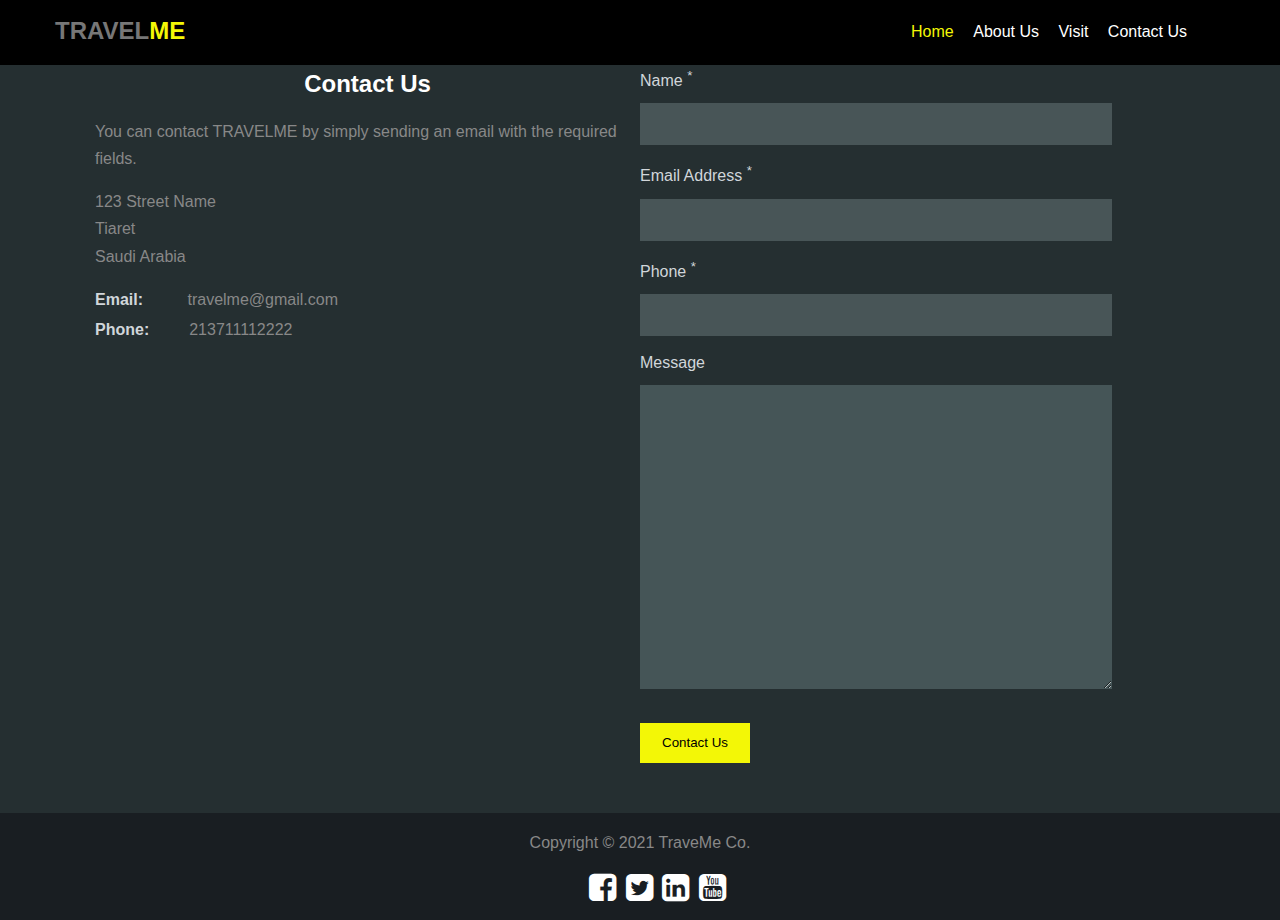
<file: contactus.html>
<!DOCTYPE html>
<html lang="en">
<head>
    <meta charset="UTF-8">
    <meta http-equiv="X-UA-Compatible" content="IE=edge">
    <meta name="viewport" content="width=device-width, initial-scale=1.0">
    <link rel="stylesheet" href="css/font-awesome.min.css">
    <link rel="stylesheet" href="css/style.css">
    <title>Document</title>
</head>
<body>
      <!-- Start Navbar -->
            
      <div class="navbar">
        <div class="container">
            <a href="index.html"><h2 class="logo fl-left">Travel<span>Me</span></h2></a>
             <ul>
                <li><a href="index.html" class="active">Home</a></li>
                <li><a href="aboutus.html">About Us</a></li>
                <li><a href="visit.html">Visit</a></li>
                <li><a href="contactus.html">Contact Us</a></li>

            </ul>
        </div>
    </div>
    
    <!-- End Navbar -->
    <div class="contact-me" id="contactMe">
        <div class="container">
            <div class="info fl-left">
                <h2>Contact Us</h2>
                <p>You can contact TRAVELME by simply sending an email with the required fields.</p>
                <p>123 Street Name<br>Tiaret<br>Saudi Arabia</p>
                <p><strong>Email:</strong> travelme@gmail.com</p>
                <p><strong>Phone:</strong>213711112222</p>
            </div>
            <div class="form fl-left">
                <form>
                    <label>Name <sup>*</sup></label>
                    <input type="text" name="name">
                    <label>Email Address <sup>*</sup></label>
                    <input type="text" name="name">
                    <label>Phone <sup>*</sup></label>
                    <input type="text" name="name">
                    <label>Message</label>
                    <textarea></textarea>
                    <input type="submit" value="Contact Us">
                </form>
            </div>
        </div>
    </div>

     <!-- Start Footer -->
        
     <div class="footer">
        <div class="container">
            <p>Copyright &copy; 2021 TraveMe Co.</p>
            <ul>
                <li><a href="#" target="_blank"><i
                            class="fa fa-facebook-square fa-2x"></i></a></li>
                <li><a href="#" target="_blank"><i
                            class="fa fa-twitter-square fa-2x"></i></a></li>
                <li><a href="#" target="_blank"><i
                            class="fa fa-linkedin-square fa-2x"></i></a></li>
                <li><a href="#" target="_blank"><i
                            class="fa fa-youtube-square fa-2x"></i></a></li>
            </ul>
        </div>
    </div>
    
    <!-- End Footer -->
</body>
</html>
</file>
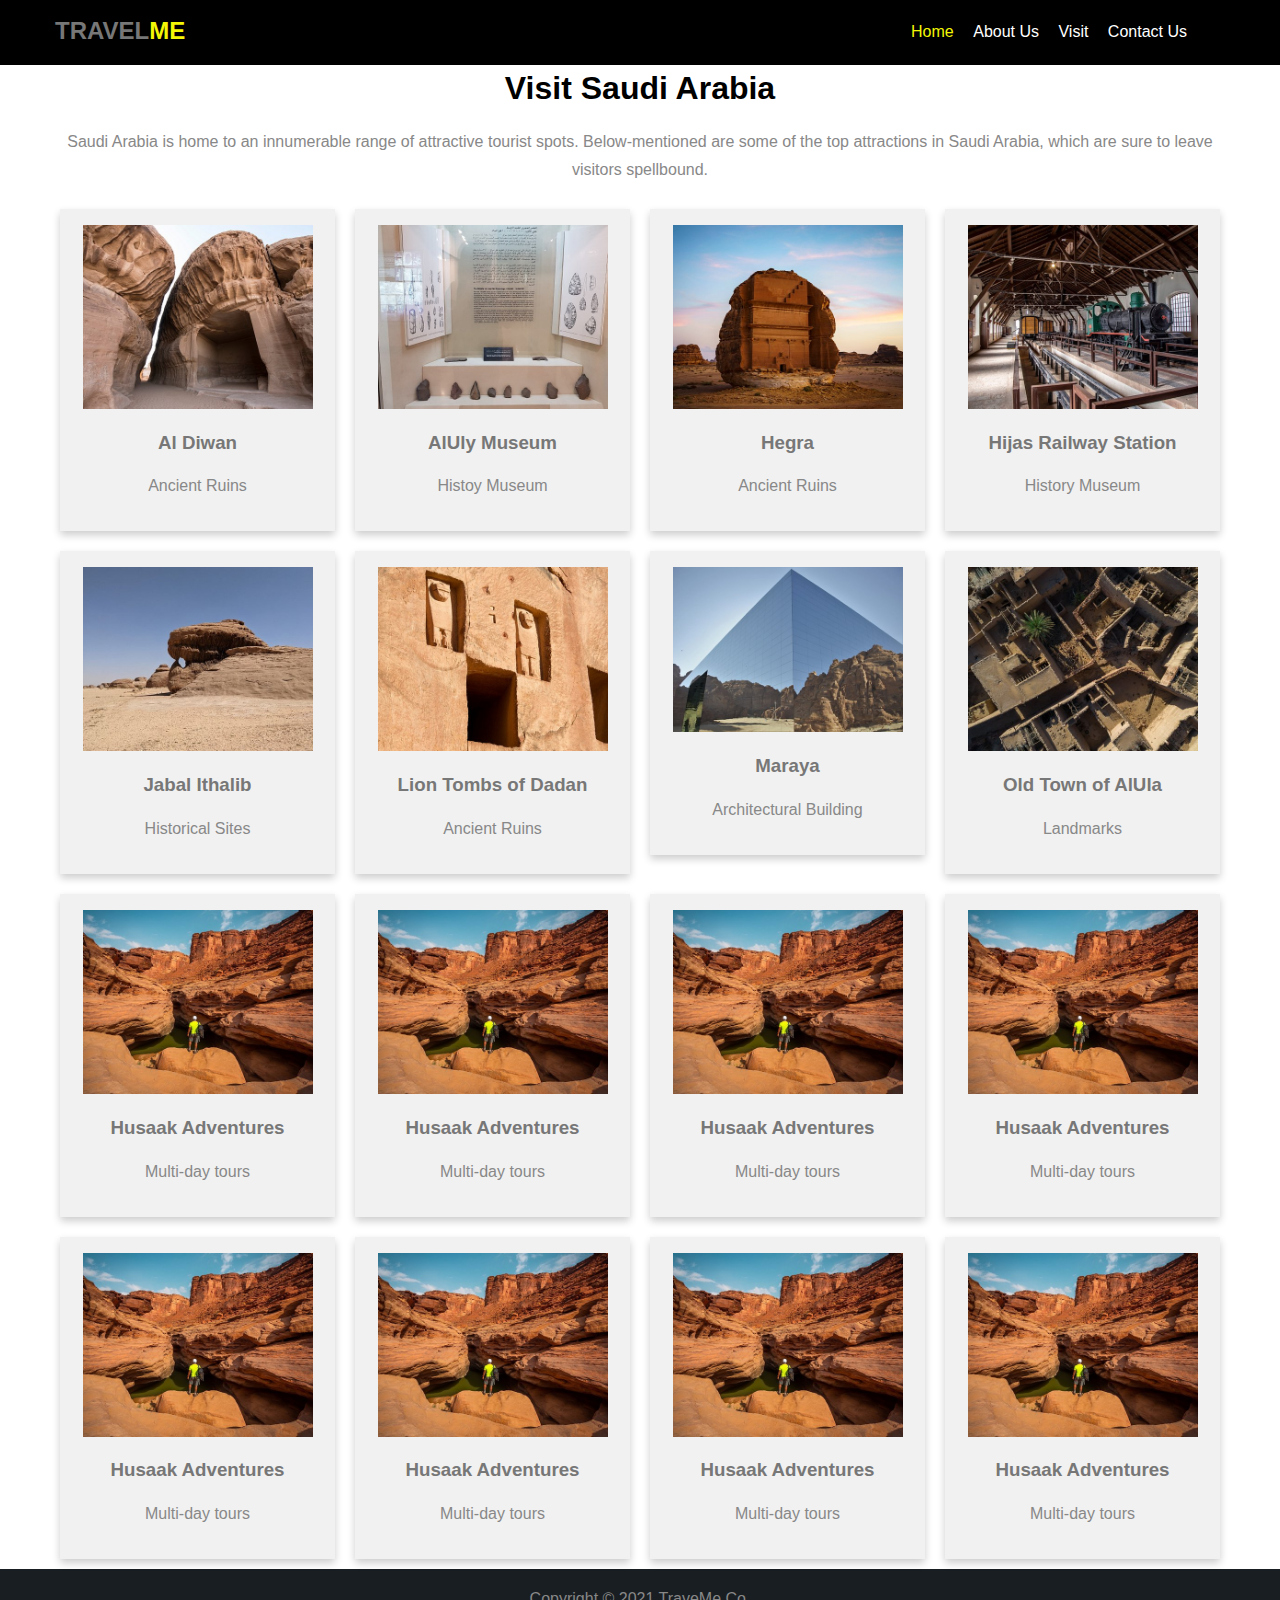
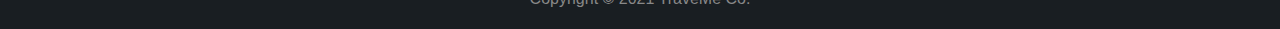
<file: visit.html>
<!DOCTYPE html>
<html lang="en">

<head>
    <meta charset="UTF-8">
    <meta http-equiv="X-UA-Compatible" content="IE=edge">
    <meta name="viewport" content="width=device-width, initial-scale=1.0">
    <link rel="stylesheet" href="css/font-awesome.min.css">
    <link rel="stylesheet" href="css/style.css">
    <link rel="stylesheet" href="css/box.css">
    <title>Travel Me</title>
</head>

<body>

    <!-- Start Navbar -->

    <div class="navbar" style="position: fixed;overflow: hidden;background-color: rgb(0, 0, 0);position: fixed;top: 0;width: 100%;">
        <div class="container">
            <a href="index.php">
                <h2 class="logo fl-left">Travel<span>Me</span></h2>
            </a>
            <ul>
                <li><a href="index.php" class="active">Home</a></li>
                <li class="dropdown">
                    <a href="aboutus.php">About Us</a>
                    <div class="dropdown-content">
                        <a style="color:black;" href="aboutus.php">About Us</a>
                        <a style="color:black;" href="aboutus.php">Pricing</a>
                    </div>
                </li>
                <li><a href="visit.html">Visit</a></li>
                <li><a href="contactus.php">Contact Us</a></li>

            </ul>
        </div>
    </div>

    <!-- End Navbar -->

    <!-- Start Header -->

    <div class="container" style="margin-top: 70px;text-align: center;">
        <h1 id="header" >Visit Saudi Arabia</h1>
        <p id="info">Saudi Arabia is home to an innumerable range of attractive tourist spots. Below-mentioned are some
            of the top attractions in Saudi Arabia, which are sure to leave visitors spellbound.</p>

    </div>
    <!-- End Header -->

    <!-- Start Boxes -->
    <div class="container">
        <div class="row">
            <div class="column">
                <div class="card">
                    <img src="./images/visit/al_diwan.jpg">
                    <h3>Al Diwan</h3>
                    <p>Ancient Ruins</p>
                </div>
            </div>

            <div class="column">
                <div class="card">
                    <img src="./images/visit/aluia_museum.jpg">
                    <h3>AlUly Museum</h3>
                    <p>Histoy Museum</p>
                </div>
            </div>

            <div class="column">
                <div class="card">
                    <img src="./images/visit/Hegra.jpg">
                    <h3>Hegra</h3>
                    <p>Ancient Ruins</p>
                </div>
            </div>

            <div class="column">
                <div class="card">
                    <img src="./images/visit/hijaz_railway.jpg">
                    <h3>Hijas Railway Station</h3>
                    <p>History Museum</p>
                </div>
            </div>
        </div>
        <div class="row">
            <div class="column">
                <div class="card">

                    <img src="./images/visit/jabal_ithlib.jpg">
                    <h3>Jabal Ithalib</h3>
                    <p>Historical Sites</p>
                </div>
            </div>

            <div class="column">
                <div class="card">
                    <img src="./images/visit/lion_tombs.jpg">
                    <h3>Lion Tombs of Dadan</h3>
                    <p>Ancient Ruins</p>
                </div>
            </div>

            <div class="column">
                <div class="card">
                    <img src="./images/visit/maraya.jpg">
                    <h3>Maraya</h3>
                    <p>Architectural Building</p>
                </div>
            </div>

            <div class="column">
                <div class="card">
                    <img src="./images/visit/old_town.jpg">
                    <h3>Old Town of AlUla</h3>
                    <p>Landmarks</p>
                </div>
            </div>
        </div>
        <div class="row">
            <div class="column">
                <div class="card">
                    <img src="./images/visit/adventures.jpg">
                    <h3>Husaak Adventures</h3>
                    <p>Multi-day tours</p>
                </div>
            </div>

            <div class="column">
                <div class="card">
                    <img src="./images/visit/adventures.jpg">
                    <h3>Husaak Adventures</h3>
                    <p>Multi-day tours</p>
                </div>
            </div>

            <div class="column">
                <div class="card">
                    <img src="./images/visit/adventures.jpg">
                    <h3>Husaak Adventures</h3>
                    <p>Multi-day tours</p>
                </div>
            </div>

            <div class="column">
                <div class="card">
                    <img src="./images/visit/adventures.jpg">
                    <h3>Husaak Adventures</h3>
                    <p>Multi-day tours</p>
                </div>
            </div>
        </div>
        <div class="row">
            <div class="column">
                <div class="card">
                    <img src="./images/visit/adventures.jpg">
                    <h3>Husaak Adventures</h3>
                    <p>Multi-day tours</p>
                </div>
            </div>

            <div class="column">
                <div class="card">
                    <img src="./images/visit/adventures.jpg">
                    <h3>Husaak Adventures</h3>
                    <p>Multi-day tours</p>
                </div>
            </div>

            <div class="column">
                <div class="card">
                    <img src="./images/visit/adventures.jpg">
                    <h3>Husaak Adventures</h3>
                    <p>Multi-day tours</p>
                </div>
            </div>

            <div class="column">
                <div class="card">
                    <img src="./images/visit/adventures.jpg">
                    <h3>Husaak Adventures</h3>
                    <p>Multi-day tours</p>
                </div>
            </div>
        </div>
    </div>


    <!-- Start Footer -->

    <div class="footer">
        <div class="container">
            <p>Copyright &copy; 2021 TraveMe Co.</p>
        </div>
    </div>

    <!-- End Footer -->


</body>

</html>
</file>
<file: css/style.css>
/* Start Rolez */

body {font-family:Arial , Tahoma;margin:0}

.container {width:1170px;margin:auto}

.clean {clear:both}

/* End Rolez */

/* Start Header */

/* Start Slider */

.header .slider {
    height:100%;
    background-image:url('../images/bg-2.jpg');
    -webkit-background-size: cover; /* CSS3 */
    -moz-background-size: cover; /* CSS3 */
    -o-background-size: cover; /* CSS3 */
    background-size: cover; /* CSS3 */
}

.header .slider .intro {
    padding-top:150px;
    color: #FFF;
    text-align:center
}

.header .slider .intro h1 {
    display:inline-block;
    border-top:4px solid #FFF;
    border-bottom:4px solid #FFF;
    font-size:100px;
    padding: 0px 5px;
    color:#FFF
}

.header .slider .intro button {
    display: inline-block;
    padding: 15px 25px;
    font-size: 24px;
    cursor: pointer;
    text-align: center;
    text-decoration: none;
    outline: none;
    color: rgb(0, 0, 0);
    background-color: #ffffff;
    border: none;
    border-radius: 15px;
    width: 250px;
    
}
.header .slider .intro button:hover {background-color: #f3f706}

.header .slider .intro button:active {
  background-color: #f3f706;
  box-shadow: 0 5px rgb(0, 0, 0);
  transform: translateY(4px);
}

/* End Slider */

/* Start Navbar */

.navbar {
    overflow: hidden;
    background-color: rgb(0, 0, 0);
    position: fixed;
    top: 0;
    width: 100%;
  }

.navbar .logo span {color: #f3f706}

.navbar h2 {
    text-transform:uppercase;
    margin-top:17px;
}

.navbar ul {
    list-style:none;
    float:right;
    margin:23px
}

.navbar ul li {
    display:inline;
    padding-right:15px
}

.navbar ul li a {
    color:#FFF;
    text-decoration:none
}

.navbar ul a.active,
.navbar ul li a:hover {
    color:#f3f706;
}

.dropdown {
    position:sticky;
    display: inline-block;
  }
  
  .dropdown-content {
    display: none;
    position:fixed;
    background-color: #f9f9f9;
    min-width: 160px;
    box-shadow: 0px 8px 16px 0px rgba(0,0,0,0.2);
    z-index: 1;
  }
  
  .dropdown-content a {
    color: black;
    padding: 12px 16px;
    text-decoration: none;
    display: block;
  }
  
  .dropdown-content a:hover {background-color: #f1f1f1}
  
  .dropdown:hover .dropdown-content {
    display: block;
  }
  
  .dropdown:hover .dropbtn {
    background-color: #3e8e41;
  }

/* End Navbar */

/* Visit Page */



/* End Header */

/* Start Features */

.features {
    overflow:hidden;
    padding-top:40px;
    padding-bottom: 50px
}

.features .feat {
    width:33.333333%;
    height:150px;
    
}

.features .feat p {
    width:95%
}

/* End Features */

/* Start About Me */

.about-me{
    min-height:457px;
    background-color:#ffffff;
    margin-top: 50px;
}

.about-me .image {
    float: left;
    width: 45%;
}
.about-me .info {
    width: 50%;
    overflow:hidden;
}

.about-me .info h2 {margin-bottom:-5px}

.about-me .info .hobbies .content {
    width: 50%
}

.about-me .info .hobbies .content .icon {
    width:14%;
    margin-right:5%;
    margin-top:30px;
}

.about-me .info .hobbies .content img {
    max-width: 100%
}

.about-me .info .hobbies .content .text  {width:80%}

.about-me .info .hobbies .content .text h3 {margin-bottom: 0}

.about-me .info .hobbies .content .text p {margin-top:6px}

/* End About Me */

/* Start My Skills */

.my-skills {
    min-height:400px;
    padding-top:30px
}

.my-skills .skills {width:50%;
margin-left:40px}

.my-skills .skills p {width:90%}

.my-skills .skills button {
    display: inline-block;
    background:none;
    color: #2ecc71;
    padding:9px 26px;
    border: 2.5px solid #2ecc71;
    margin-top:20px;
    font-size:15px
}

.my-skills .progress {width:45%}

.my-skills .progress .technique div {
    height:25px;
    background-color:#F2F2F2
}

.my-skills .progress .technique div span {
    background-color:#2ecc71;
    display:block;
    text-align:right;
    height:25px;
    color:#FFF;
    font-weight:bold;
    line-height:25px    
}

/* End My Skills */

/* Start Resume */

.resume {
    background-color:#F2F2F2;
    text-align:center;
    padding-top:50px;
    padding-bottom:50px
}

.resume p {width:95%}

.resume button {
    display: inline-block;
    background:none;
    color: #2ecc71;
    padding:9px 26px;
    border: 2.5px solid #2ecc71;
    margin-top:10px;
    font-size:15px
}

/* End Resume */

/* Start My Education */

.my-education hr {
    border:0;
    height:1px;
    background-color:#999
}

.my-education .main {
    width:50%
}

.my-education .main h2 {margin-left:40px}

.my-education .main p {width:90%;margin-left:40px}

.my-education .exp {
    float:left;
    width:45%;
    margin-top:55px;
    padding-left:5%
}

.my-education .exp .certified {margin-bottom:65px}

.my-education .exp .certified:last-of-type {margin-bottom:50px}

.my-education .exp .certified span {color:#666}

.my-education .exp .certified span:last-of-type{
    display:inline-block;
    background-color:#2ecc71;
    color:#FFF;
    padding:3px 10px;
    margin-top:10px;
    margin-bottom:20px
}

/* End My Education */

/* Start Testemonials */

.testemonials {
    text-align:center;
    background-color:#F2F2F2;
    overflow:hidden;
    padding-top:40px;
    padding-bottom:50px
}

.testemonials p {font:bold italic 18px Arial , Tahoma , "Arial Black"}

.testemonials p q {line-height:1.7}

.testemonials ul {
    list-style:none;
    display:inline-block;
    padding:0
}

.testemonials ul li {
    width:15px;
    height:15px;
    border: 1.5px solid #2Dcc70;
    margin-right:8px;
}

.testemonials ul li.active,
.testemonials ul li:hover {background-color:#2Dcc70;cursor:pointer}

/* End Testemonials */

/* Start Portofolio */

.portofolio {
    overflow:hidden;
    margin-top: 50px;
    margin-bottom: 60px;
    text-align:center
}

.portofolio p {
    margin-bottom:40px;
    width:90%
}

.portofolio .icon {
    display:inline-block;
    margin-bottom:25px
}

.portofolio img {
    border: 1px solid #CCC;
    padding:8px;
    margin:4px
}

/* End Portofolio */

/* Start Contact Me */

.contact-me {background-color:#252F31;overflow:hidden;padding-top:50px;padding-bottom:50px}

.contact-me .info {width:50%}

.contact-me .info h2 {color:#FFF;margin-left:40px}

.contact-me .info p {margin-left:40px}

.contact-me .info p:last-of-type {margin-top:-13px}

.contact-me .info strong {color: #D1D6DA;margin-right:40px}

.contact-me .form {width:50%}

.contact-me .form label {
    color:#D1D6DA;
    display:block;
    margin-top:18px;
    margin-bottom:13px;
}

.contact-me .form input[type="text"] {
    background-color: #485557;
    color:#FFF;
    height: 40px;
    width: 80%;
    border:0;
    font-size:18px
}

.contact-me .form textarea {
    height:300px;
    width:80%;
    background-color:#455557;
    color:#FFF;
    border:0;
    font-size:18px
}

.contact-me .form input[type="submit"] {
    background-color: #f3f706;
    display:block;
    color:rgb(0, 0, 0);
    height: 40px;
    border:0;
    margin-top:30px;
    padding-right: 22px;
    padding-left: 22px
}

/* End Contact Me */

/* Start Pricing table*/

.princing-header{
    text-align: center;
    color: #292624;
}
.pricing-info{
    color: #000;
}
table{
    font-family: arial, sans-serif;
    border-collapse: collapse;
    width: 100%;
    
}

.pricing-table td, th {
    border: 1px solid #dddddd;
    text-align: left;
    padding: 8px;
}
tr:nth-child(even) {
background-color: #dddddd;
}

/* End Pricing table */

/* Start Footer */

.footer {background-color:#191E22;color:#6A6E71;overflow:hidden;padding-bottom:0px}

.footer {text-align:center}

.footer ul {list-style:none}

.footer ul li {
    display:inline-block;
    text-align:center;
    margin-right:5px
}

.footer ul li a {color:#ffffff}

.footer ul li a:hover {
    color:#FFF
}

/* end Footer */

/* Start My Frame Work */

.fl-left {float:left}
.fl-left h2{
    text-align: center;
}

p {line-height:1.7;color:#888}

h2 , h3 {color:#777}

button , input[type="submit"]{cursor:pointer}

/* End My Frame Work */
</file>
<file: css/box.css>
* {
    box-sizing: border-box;
  }
  
  body {
    font-family: Arial, Helvetica, sans-serif;
  }
  
  
  /* Float four columns side by side */
  .column {
    float: left;
    width: 25%;
    padding: 0 10px;
  }
  
  /* Remove extra left and right margins, due to padding */
  .row {margin: 0 -5px;}
  
  /* Clear floats after the columns */
  .row:after {
    content: "";
    display: table;
    clear: both;
  }
  img {
    width: 230px;

}
  
  /* Responsive columns */
  @media screen and (max-width: 600px) {
    .column {
      width: 100%;
      display: block;
      margin-bottom: 20px;
    }
  }
  
  /* Style the counter cards */
  .card {
    box-shadow: 0 4px 8px 0 rgba(0, 0, 0, 0.2);
    padding: 16px;
    text-align: center;
    background-color: #f1f1f1;
    margin-top: 10px;
    margin-bottom: 10px;
  }
</file>
